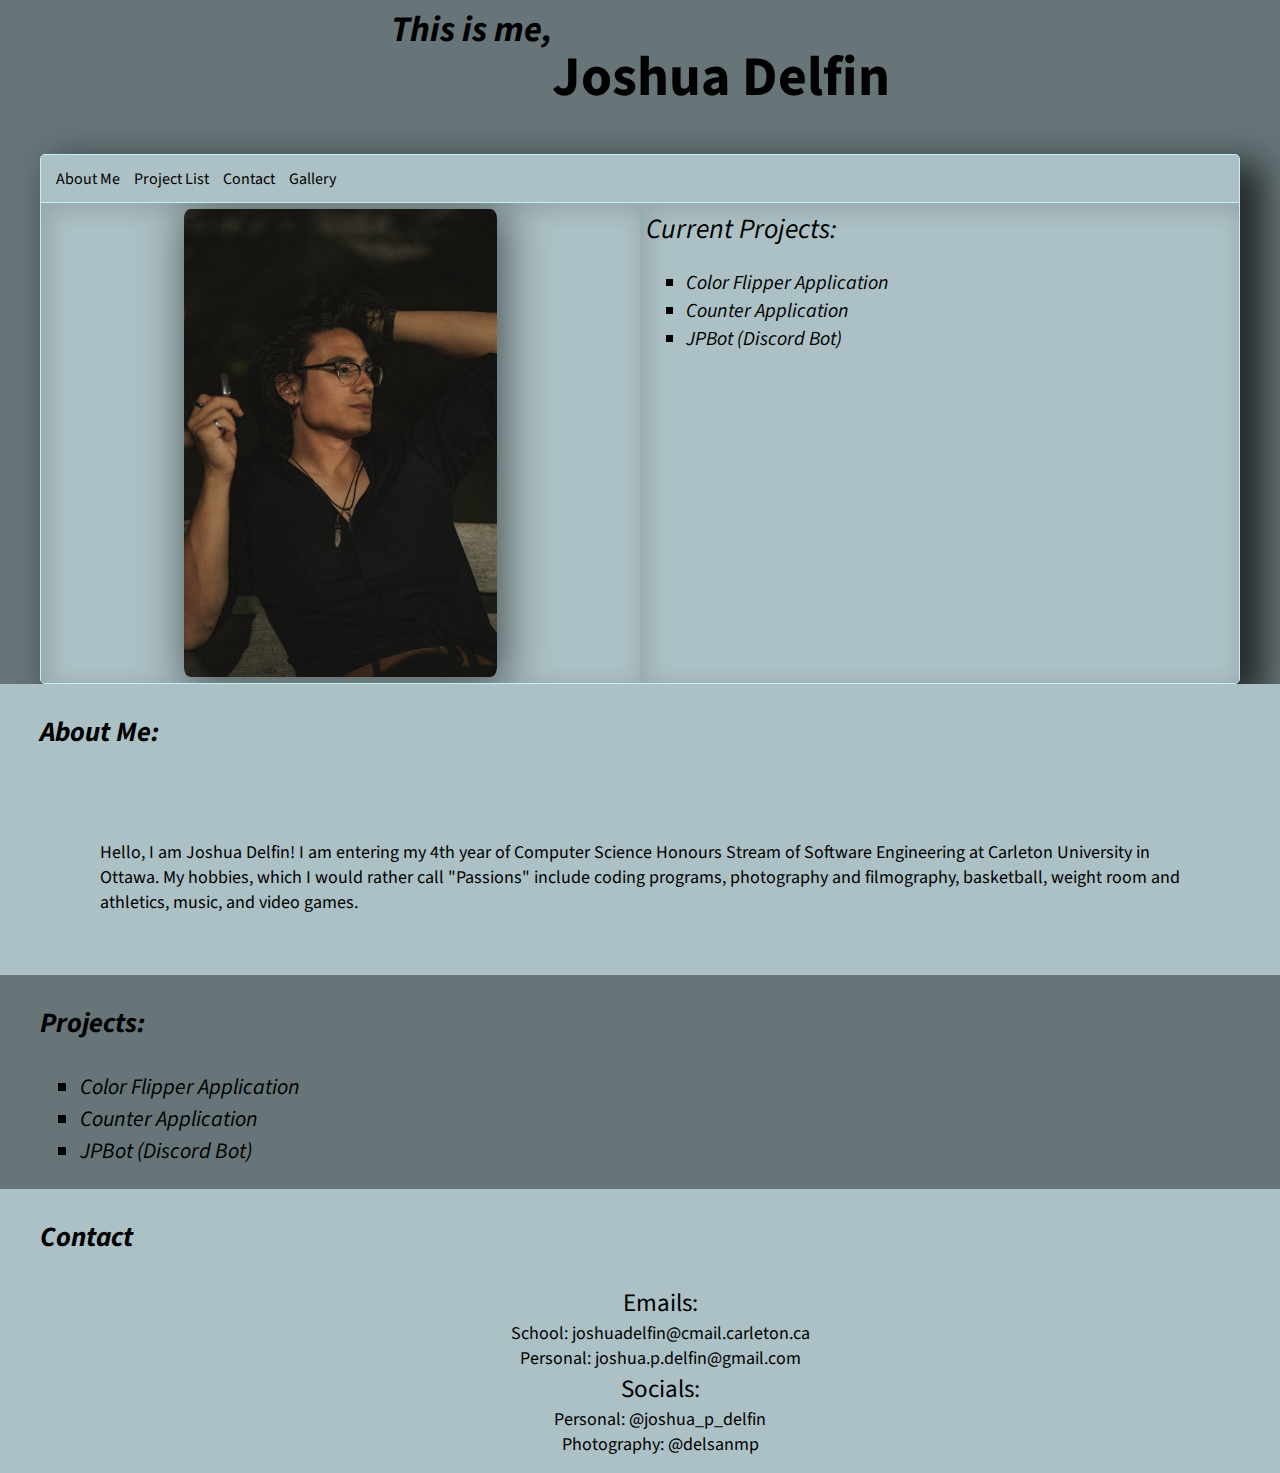
<file: index.html>
<!DOCTYPE html>
<html>
<head>
    <title>Joshua Delfin</title>
    <meta name = "viewport" content="width=device-width,
    initial-scale=1, maximum-scale=1, minimum-scale=1"/>

    <link rel="preconnect" href="https://fonts.googleapis.com">
    <link rel="preconnect" href="https://fonts.gstatic.com" crossorigin>
    <link href="https://fonts.googleapis.com/css2?family=Source+Sans+Pro:ital,wght@0,200;0,600;1,400&display=swap" rel="stylesheet">  
<link rel="stylesheet" type="text/css" href="styles.css">
</head>
<body>

    <section class="s1">
        <div class= "main-container">
            <div class = "greeting-wrapper">
                <h2 class="this-me">This is me,</h2>
                <h1>Joshua Delfin</h1>
            </div>

            <div class ="intro-wrapper">
                <div class= "nav-wrapper">
                    <ul id="navigation">
                        <li><a class="nav-bar-links" href="#aboutme">About Me</a></li>
                        <li><a class="nav-bar-links" href="#projects">Project List</a></li>
                        <li><a class="nav-bar-links" href="#contact">Contact</a></li>
                        <li><a class="nav-bar-links" href="/Users/joshuadelfin/Desktop/Computer Science/Personal/MyPortfolioWebsite/photo-gallery.html">Gallery</a></li>
                    </ul>
                </div>

                <div class= "left-col">
                        
                        <img class="bio-img" src = "Images/Joshua Night Park Photos-6.JPG" alt="A photo of me!"></a>
                </div>

                <div class= "right-col">
                    Current Projects:
                    <div>
                        <ul class = "project-list">
                            <li>
                                <a class="links" href="/Users/joshuadelfin/Desktop/Computer Science/Personal/MyPortfolioWebsite/JavaScript-Projects/Color Flipper/colorflipper.html"> Color Flipper Application </a>
                            </li>
                            <li>
                                <a class="links" href="/Users/joshuadelfin/Desktop/Computer Science/Personal/MyPortfolioWebsite/JavaScript-Projects/Counter/counter.html"> Counter Application </a>
                            </li>
                            <li><a class="links" href="https://github.com/joshua-delfin/DiscordBot-JPBot.git"> JPBot (Discord Bot) </a></li>
                            
                        </ul>
                    </div>
                </div>

            </div>
        </div>
    </section>

    <section class="s2">
        <div id="aboutme" class= "main-container">
            <h3>About Me:</h3>
            <div class="information-container">
                Hello, I am Joshua Delfin! I am entering my 4th year of Computer Science Honours Stream of Software
                Engineering at Carleton University in Ottawa. My hobbies, which I would rather call "Passions" include
                coding programs, photography and filmography, basketball, weight room and athletics, music, and video games.
            </div>
            <!--<div class= "nav-wrapper-2">
                <ul id="navigation">
                    <li><a class="nav-bar-links" href="#aboutme">About Me</a></li>
                    <li><a class="nav-bar-links" href="#projects">Project List</a></li>
                    <li><a class="nav-bar-links" href="#contact">Contact</a></li>
                    <li><a class="nav-bar-links" href="/Users/joshuadelfin/Desktop/Computer Science/Personal/MyPortfolioWebsite/photo-gallery.html">Gallery</a></li>
                </ul>
            </div>-->
        </div>
    </section>

    <section class="s1">
        <div id="projects" class= "main-container">
            <h3>Projects:</h3>
            <ul class = "project-list-2">
                <li>
                    <a class="links" href="/Users/joshuadelfin/Desktop/Computer Science/Personal/MyPortfolioWebsite/JavaScript-Projects/Color Flipper/colorflipper.html"> Color Flipper Application </a>
                </li>
                <li>
                    <a class="links" href="/Users/joshuadelfin/Desktop/Computer Science/Personal/MyPortfolioWebsite/JavaScript-Projects/Counter/counter.html"> Counter Application </a>
                </li>
                <li>
                    <a class="links" href="https://github.com/joshua-delfin/DiscordBot-JPBot.git"> JPBot (Discord Bot) </a>
                </li>
                
            </ul>
        </div>

    </section>

    <section class="s2">
        <div id="contact" class= "main-container">
            <h3>Contact</h3>
            <ul class="contacts">
                <li class="list-header"> 
                    Emails:
                    <li class="list-info">
                        <a class="social-links" href="mailto: joshuadelfin@cmail.carleton.ca">School: joshuadelfin@cmail.carleton.ca</a>
                    </li>
                    <li class="list-info">
                        <a class="social-links" href="mailto: joshua.p.delfin@gmail.com">Personal: joshua.p.delfin@gmail.com</a>
                    </li>
                </li>
                
                <li class="list-header">
                    Socials: 
                    <li class="list-info">
                         <a class="social-links" href="https://www.instagram.com/joshua_p_delfin/">Personal: @joshua_p_delfin</a>
                    </li>
                    <li class="list-info">
                        <a class="social-links" href="https://www.instagram.com/delsanmp/">Photography: @delsanmp</a>
                   </li>
                </li>
            </ul>
        </div>
    </section>
</body>
</html>
</file>
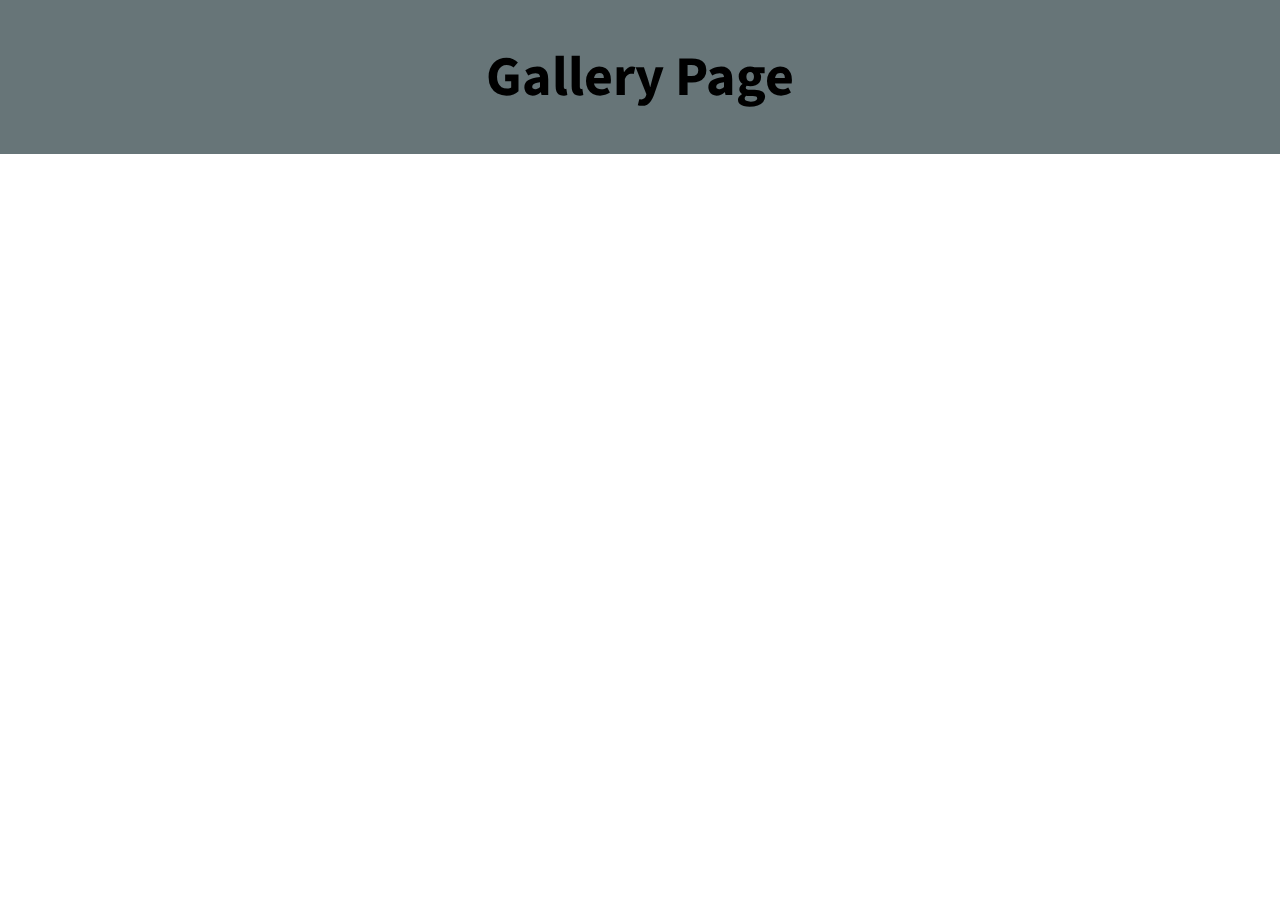
<file: photo-gallery.html>
<!DOCTYPE html>
<head>
    <title>Photo Gallery</title>
    <meta name = "viewport" content="width=device-width,
    initial-scale=1, maximum-scale=1, minimum-scale=1"/>

    <link rel="preconnect" href="https://fonts.googleapis.com">
    <link rel="preconnect" href="https://fonts.gstatic.com" crossorigin>
    <link href="https://fonts.googleapis.com/css2?family=Source+Sans+Pro:ital,wght@0,200;0,600;1,400&display=swap" rel="stylesheet">  
<link rel="stylesheet" type="text/css" href="styles.css">
</head>

<body>
    <section class="s1">
        
        <div class = "main-container">
            <div class = "greeting-wrapper">
                <h1>Gallery Page</h1>
            </div>
           
        </div>
    </section>
</body>
</file>
<file: styles.css>
:root{

    --mainColor: #677578;
    --secColor: #ACC1C5;

    --borderColor: #c1eff7;

    --mainText: black;
    --secText: #3B545A;

    --projLinks: #778bed;
}




html, body{
    padding: 0;
    margin: 0;

    scroll-behavior: smooth;
}

h1,h2,h3,h4,h5,h6, strong{
    color: var(--mainText);
}

p, li, span, label, input, textarea{
    color: var(--mainText);
}
a{
    text-decoration: none;
    color: #17a2b8;
    font-family: 'Source Sans Pro', sans-serif;
}

.links{
    color: var(--mainText);
    font-style: italic;
}

.links:hover{
    color: var(--projLinks);
}
.social-links{
    color: var(--mainText);
    
}

.social-links:hover{
    color: var(--projLinks);
}
ul{
    list-style: none;
}

.project-list{
    list-style-type: square;
    font-size: 20px;
}
.project-list-2{
    font-size: 22px; font-family: 'Source Sans Pro', sans-serif;
    list-style-type: square;
}
.list-header{
    font-size: 25px; font-family: 'Source Sans Pro', sans-serif;
}
.list-info{
    font-size: 18px; font-family: 'Source Sans Pro', sans-serif;
}
h1{font-size: 56px; font-family: 'Source Sans Pro', sans-serif;}
h2{font-size: 36px; font-family: 'Source Sans Pro', sans-serif; font-style: italic;}
h3{font-size: 28px; font-family: 'Source Sans Pro', sans-serif; font-style: italic;}
h4{font-size: 24px;}
h5{font-size: 20px;}
h6{font-size: 16px;}
p{ font-family: 'Source Sans Pro', sans-serif;}

.s1{
    background-color: var(--mainColor);
    
    overflow: auto;
}

.s2{
    background-color: var(--secColor);
    
    overflow: auto;
}

.main-container{
    display: flexbox;
    width: 1200px;
    
    margin: 0 auto;
}

.information-container{
    padding: 5%;
    font-size: 18px; font-family: 'Source Sans Pro', sans-serif; 
    
}

.greeting-wrapper{
    display: flex;
    
    justify-content: center;
    align-content: center;
    
    min-height: 5%;
    text-align: left;
}

.this-me{
    line-height: 0em;
}

.intro-wrapper{
    background-color: var(--secColor);
    border: 1px solid var(--borderColor);
    -webkit-box-shadow: 19px 13px 34px 5px rgba(0,0,0,0.65); 
    box-shadow: 19px 13px 34px 5px rgba(0,0,0,0.65);
    border-radius: 5px 5px 5px 5px;

    display: grid;
    grid-template-columns: 1fr 1fr;
    grid-template-rows: 3em 30em;
    grid-template-areas: 
        'nav-wrapper nav-wrapper'
        'left-col right-col'
    ;
}

.nav-wrapper{
    grid-area: nav-wrapper;
    border-bottom: 1px solid var(--borderColor);
    display: flex;
    justify-content: space-between;
    align-items: center;
    
}

.nav-wrapper-2{
    justify-content: center;
    display: flex;
    align-items: right;
}
.nav-bar-links{
    color: var(--mainText);
}

.nav-bar-links:hover{
    color: var(--projLinks);
}
.dots-wrapper{
    display: flex;
    padding: 10px
}

#dot-1{
    background-color: #FC6058;
}
#dot-2{
    background-color: #FEC02F;
}
#dot-3{
    background-color: #2ACA3E;
}

.browser-dot{
    background-color: black;
    height: 15px;
    width: 15px;
    border-radius: 50%;
    margin: 5px;

    -webkit-box-shadow: 5px 5px 15px 5px rgba(0,0,0,0.26); 
    box-shadow: 5px 5px 15px 5px rgba(0,0,0,0.26);
}

#navigation{
    margin: 0;
    padding: 10px
}

#navigation li{
    display: inline-block;
    margin-right: 5px;
    margin-left: 5px;
    
}
.left-col{
    display: flex;
    
    padding: 1%;
    font-size: 28px; font-family: 'Source Sans Pro', sans-serif; font-style: italic;
    align-items: center;
    
    justify-content: center;
    overflow: hidden;

    -webkit-box-shadow: inset 5px 5px 19px 5px rgba(0,0,0,0.12); 
    box-shadow: inset 5px 5px 19px 5px rgba(0,0,0,0.12);
}

/*.image-wrapper{
    display: flex;
    justify-content: center;
    overflow: hidden;

    padding-top: 5%;
    padding-bottom: 5%;

    padding-left: 25%;
    padding-right: 25%;
}*/

.bio-img{
    max-width: 100%;
    max-height: 100%;
    display: block;

    border-radius: 2%;
    -webkit-box-shadow: 5px 5px 44px 5px rgba(0,0,0,0.54); 
    box-shadow: 5px 5px 44px 5px rgba(0,0,0,0.54);
}
.right-col{
    grid-area: right-col;
    padding: 1%;
    font-size: 28px; font-family: 'Source Sans Pro', sans-serif; font-style: italic;
    
    -webkit-box-shadow: inset 5px 5px 19px 5px rgba(0,0,0,0.12); 
    box-shadow: inset 5px 5px 19px 5px rgba(0,0,0,0.12);
}

.contacts li{
    display: inline-block;
    margin-right: 5px;
    margin-left: 5px;

    justify-content: center;
    display: flex;
    align-items: right;
}

@media screen and (max-width: 1200px){
    .main-container{
        width: 95%;
    }
}
</file>
